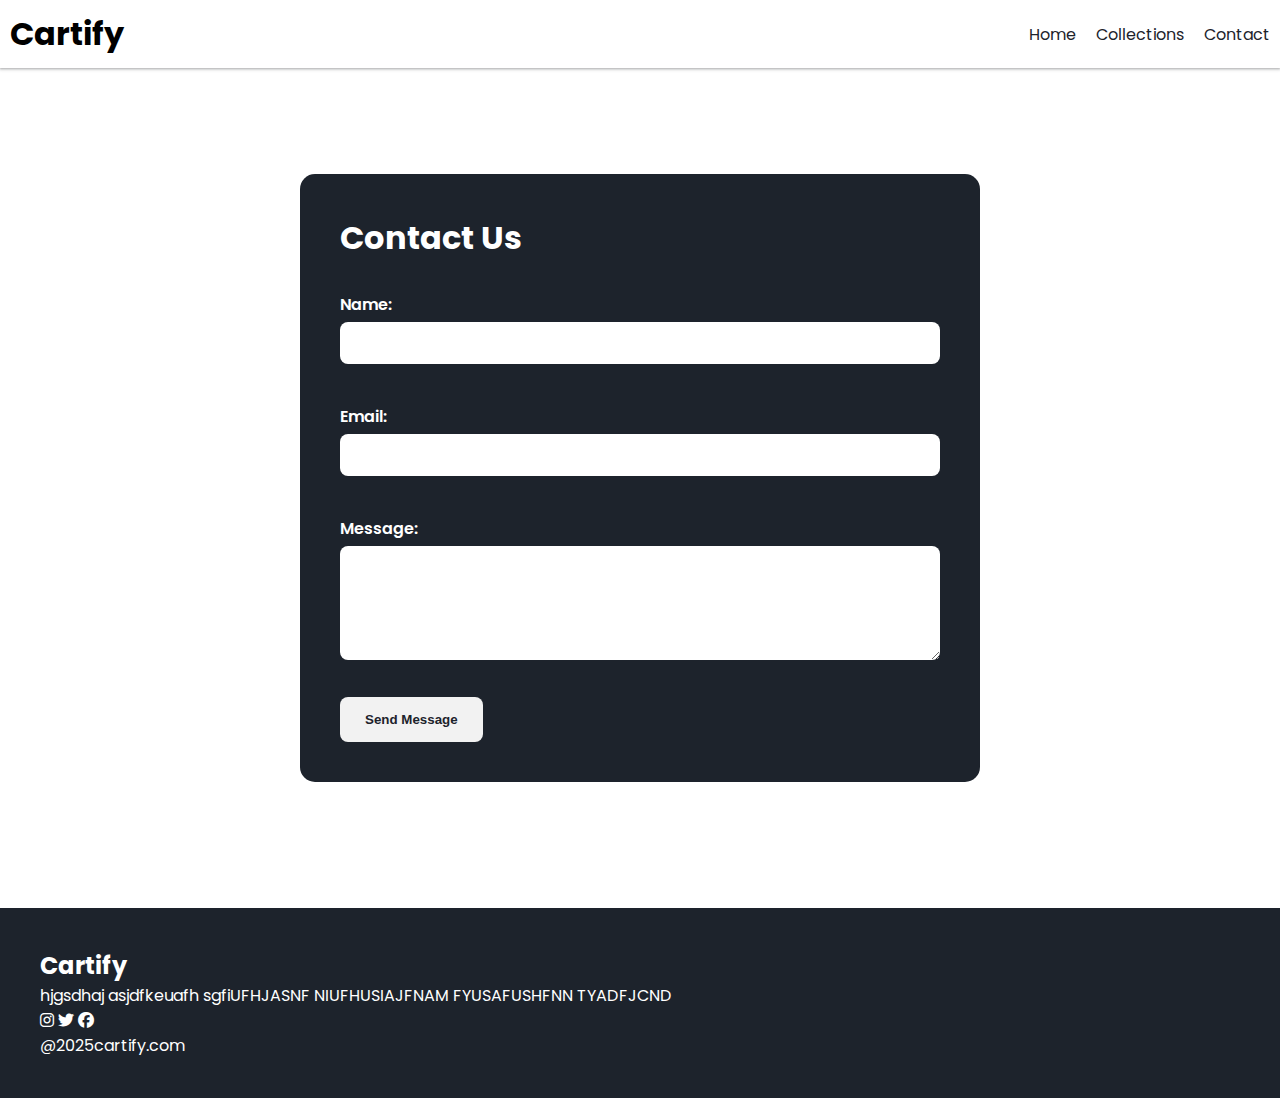
<file: contact.html>
<!DOCTYPE html>
<html lang="en">
<head>
    <meta charset="UTF-8">
    <meta name="viewport" content="width=device-width, initial-scale=1.0">
    <title>Cartify</title>

    <!--Google Fonts-->
    <link rel="preconnect" href="https://fonts.googleapis.com">
    <link rel="preconnect" href="https://fonts.gstatic.com" crossorigin>
    <link href="https://fonts.googleapis.com/css2?family=Poppins&display=swap" rel="stylesheet">

    <!--My CSS-->
    <link rel="stylesheet" href="style.css">

    <!--Font Awesome icons awe-->
    <link rel="stylesheet" href="https://cdnjs.cloudflare.com/ajax/libs/font-awesome/6.5.2/css/all.min.css">




</head>
<body>
    <!--Navbar-->
    <nav class="navbar">
        <h1>Cartify</h1>

        <div class="navbar-links">
            <p class="navbar-link"><a href="index.html">Home</a></p>
            <p class="navbar-link"><a href="collection.html">Collections</a></p>
            <p class="navbar-link"><a href="contact.html">Contact</a></p>
        </div>

        <div class="navbar-menu-toggle">
            <i class="fa-solid fa-bars"  onclick="showNavbar()"></i>
        </div>
    </nav>

    <!--Side navbar-->
    <div class="side-navbar">
        <p style="text-align: right;" onclick="closeNavbar()">
            <i class="fa-solid fa-xmark"></i>
        </p>
        
        <div class="side-navbar-links">
            <p class="side-navbar-link"><a href="index.html">Home</a></p>
            <p class="side-navbar-link"><a href="collection.html">Collections</a></p>
            <p class="side-navbar-link"><a href="contact.html">Contact</a></p>
        </div>

    </div>


    <!--contact-->
    <section class="contact-us-section">
    <div class="contact-container">
        <h2>Contact Us</h2>
        
        <form class="contact-form">
            
            <label for="name">Name:</label>
            <input type="text" id="name" name="name" required>
            
            <label for="email">Email:</label>
            <input type="email" id="email" name="email" required>
            
            <label for="message">Message:</label>
            <textarea id="message" name="message" rows="6" required></textarea>
            
            <button type="submit" class="submit-button">Send Message</button>
        </form>
        
    </div>
</section>

    
    

    <!--Footer-->
    <div class="footer">
        <div class="footer-container">
            <div class="footer-box-1">
                <h2 class="heading">Cartify</h2>
                <p>hjgsdhaj asjdfkeuafh sgfiUFHJASNF NIUFHUSIAJFNAM FYUSAFUSHFNN TYADFJCND</p>
                <div class="footer-icon-container">
                    <i class="fa-brands fa-instagram" style="color: #ffffff"></i>
                    <i class="fa-brands fa-twitter" style="color: #ffffff"></i>
                    <i class="fa-brands fa-facebook" style="color: #ffffff"></i>
                </div>
            </div>
        </div>

        <p>@2025cartify.com</p>
    </div>

    <script src="collection.js"></script>
</body>
</html>
</file>
<file: style.css>
*{
    paddind=0;
    margin: 0;

}

body{
    font-family: "Poppins", sans-serif;
}

.navbar{
    display: flex;
    justify-content: space-between;
    align-items: center;
    padding: 10px;
    box-shadow: rgba(60, 64, 67, 0.3) 0px 1px 2px 0px, rgba(60, 64, 67, 0.15) 0px 1px 3px 1px;

}

.navbar-links{
    display: flex;
    column-gap: 20px;

}

.navbar-links a{
    text-decoration: none;
    color: #1D232C;
}

.navbar-links a:hover{
    text-decoration: underline;
    color:#1D232C ;
}

.navbar-menu-toggle{
    display: none;
}

/*Side Navbar*/
.side-navbar{
    background-color: #1D232C;
    width: 50%;
    height: 100%;
    position: fixed;
    top: 0;
    left: -60%;
    padding: 20px;
    color: white;
    transition: 2s;
    
}

.side-navbar-link{
    margin-bottom: 30px;  
    
    
}

.side-navbar-links{
    text-decoration: none;
    color: white;
    

}

.side-navbar-links a:hover{
    text-decoration: underline;
}

/*Header*/

.header{
    display: flex;
    justify-content: center;
    gap: 50px;
    padding: 50px;
}

.header-button{
    padding-left: 20px;
    padding-right: 20px;
    padding-top: 10px;
    padding-bottom: 10px;
    margin-top: 10px;
    background-color: #1D232C;
    color: white;
    cursor: pointer;
}

.service{
    padding: 20px;

}

.service-container-1{
    display: flex;
    justify-content: space-between;
    align-items: center;
}

.service-container-2{
    display: flex;
    justify-content: space-between;
    align-items: center;
    gap: 10px;
}

.service-container-2 div{
    background-color: #F2F4F7;
    border-radius: 5px;
    padding: 10px;
}

.new-arrival {
  display: flex;
  justify-content: space-between;
  flex-wrap: wrap;
  gap: 20px; /* adds nice space between pictures */
}

.new-arrival-container {
  position: relative;
  flex-basis: 23%;
  text-align: center;
}

.new-arrival-container img {
  width: 100%;
  height: 250px;
  object-fit: cover;
  border-radius: 10px;
}

.new-arrival-container button {
  position: absolute;
  top: 50%;
  left: 50%;
  transform: translate(-50%, -50%);
  background-color: #fff;
  color: #1D232C;
  border: none;
  padding: 10px 20px;
  border-radius: 8px;
  cursor: pointer;
  font-weight: 600;
  transition: 0.3s ease;
}

.new-arrival-container button:hover {
  background-color: #1D232C;
  color: #fff;
}

.news{
    display: flex;
    flex-direction: column;
    align-items: center;
    margin-top: 20px;
}

.news input{
    padding: 11px;
    width: 80vw;
    margin-bottom: 10px;
    border: solid 3px;
}

.news button{
    margin-top: 10px;
    color: #F2F4F7;
    background-color: #1D232C;
    border-radius: 10px;
    padding: 10px;
}

.footer{
    margin-top: 20px;
    padding: 40px;
    background-color: #1D232C;
    color: white;

}

.product-section{
    margin-top: 20px;
}

.product-search{
    width: 80%;
    border: solid black 2px;
    border-radius: 20px;
    display: flex;
    justify-content: space-between;
    align-items: center;
    padding: 10px;
    margin: auto;
}

.product-search input{
    border: none;
    background-color: transparent;
    width: 100%;
}

.product-search input:focus{
    outline: none;
}

.products{
    padding: 20px;
    display: flex;
    gap: 10px;
    flex-wrap: wrap;
    justify-content: space-around;
}

.products-box{
    text-align: center;
    flex-basis: 20%;
}

.products-box img{
    border-radius: 10px;
}


/* --- CONTACT PAGE STYLES --- */

.contact-us-section {
    /* Centers the dark box vertically and horizontally */
    padding: 50px 20px;
    display: flex;
    justify-content: center;
    align-items: center;
    min-height: 80vh; 
}

.contact-container {
    /* Dark background box for the form, using your site's dark color */
    background-color: #1D232C; 
    color: white;
    padding: 40px;
    border-radius: 15px;
    width: 100%;
    max-width: 600px;
}

.contact-container h2 {
    /* Style for the "Contact Us" heading */
    margin-bottom: 30px;
    font-size: 2em;
}

.contact-form label {
    display: block; 
    margin-top: 20px;
    margin-bottom: 5px;
    font-weight: 600;
}

.contact-form input[type="text"],
.contact-form input[type="email"],
.contact-form textarea {
    /* Styles the input fields to be wide and white */
    width: 100%;
    padding: 12px;
    margin-bottom: 20px;
    border: none;
    border-radius: 8px;
    box-sizing: border-box; 
    font-size: 1em;
    background-color: white; 
    color: #1D232C;
}

.submit-button {
    /* Styles the button */
    background-color: #f2f2f2; 
    color: #1D232C; 
    padding: 15px 25px;
    border: none;
    border-radius: 8px;
    cursor: pointer;
    font-weight: 600;
    margin-top: 10px;
}


/* Media Query*/
@media screen and (max-width:700px){
    .navbar-menu-toggle{
        display: block;
    }
    .navbar-links{
        display: none;
    }
    .header-image{
        display: none;
    }

    .service-container-1{
        display: none;
    }

    .service-container-2{
        flex-direction: column;
    }

}
</file>
